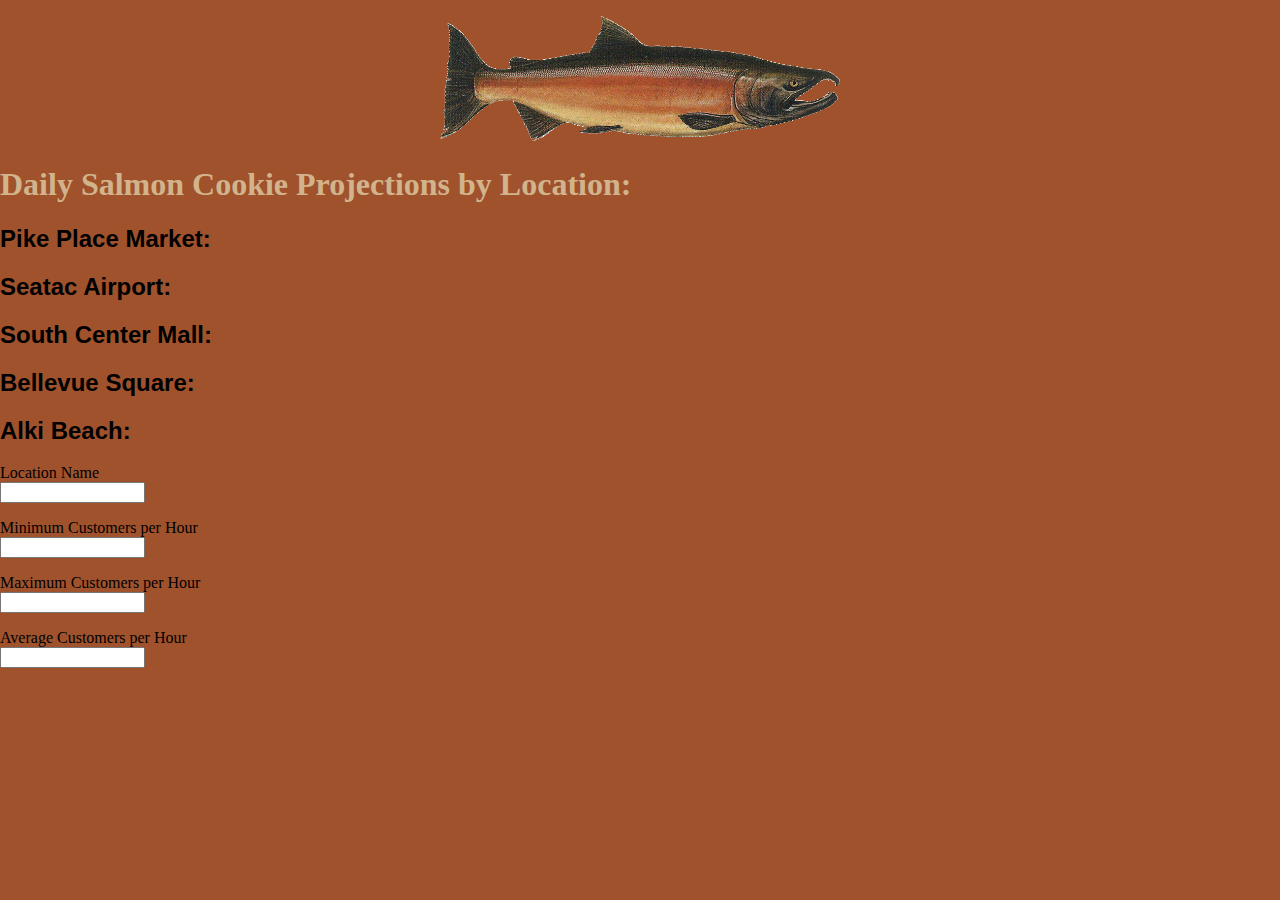
<file: index.html>
<!DOCTYPE html>
<html>

  <head>
    <title>Salmon Cookie Stand</title>
    <link rel="stylesheet" type="text/css" href="style.css" />
  </head>


  <body>
    <p style="text-align:center;"><img src="img/salmon.png" alt="salmon" width="400"/></p>
    <h1>Daily Salmon Cookie Projections by Location:</h1>

    <h2>Pike Place Market:</h2>
      <ul id="pike"> </ul>
      <p id="pikeTotal"></p>

    <h2>Seatac Airport:</h2>
      <ul id="seatac"></ul>
      <p id="seatacTotal"></p>

   <h2>South Center Mall:</h2>
      <ul id="southcenter"></ul>
      <p id="southcenterMallTotal"></p>

    <h2>Bellevue Square:</h2>
      <ul id="bellevue"></ul>
      <p id="bellevueTotal"></p>

    <h2>Alki Beach:</h2>
      <ul id="alki"></ul>
      <p id="alkiTotal"></p>

    <form>
      <p>Location Name <br><input type="text" name="locationname" size="15" maxlength="30" /></p>
      <p>Minimum Customers per Hour <br><input type="text" name="mincustomers" size="15" maxlength="30" /></p>
      <p>Maximum Customers per Hour <br><input type="text" name="maxcustomers" size="15" maxlength="30" /></p>
      <p>Average Customers per Hour<br><input type="text" name="avgcustomers" size="15" maxlength="30" /></p>
    </form>


    <script src="app.js"></script>

  </body>

</html>
</file>
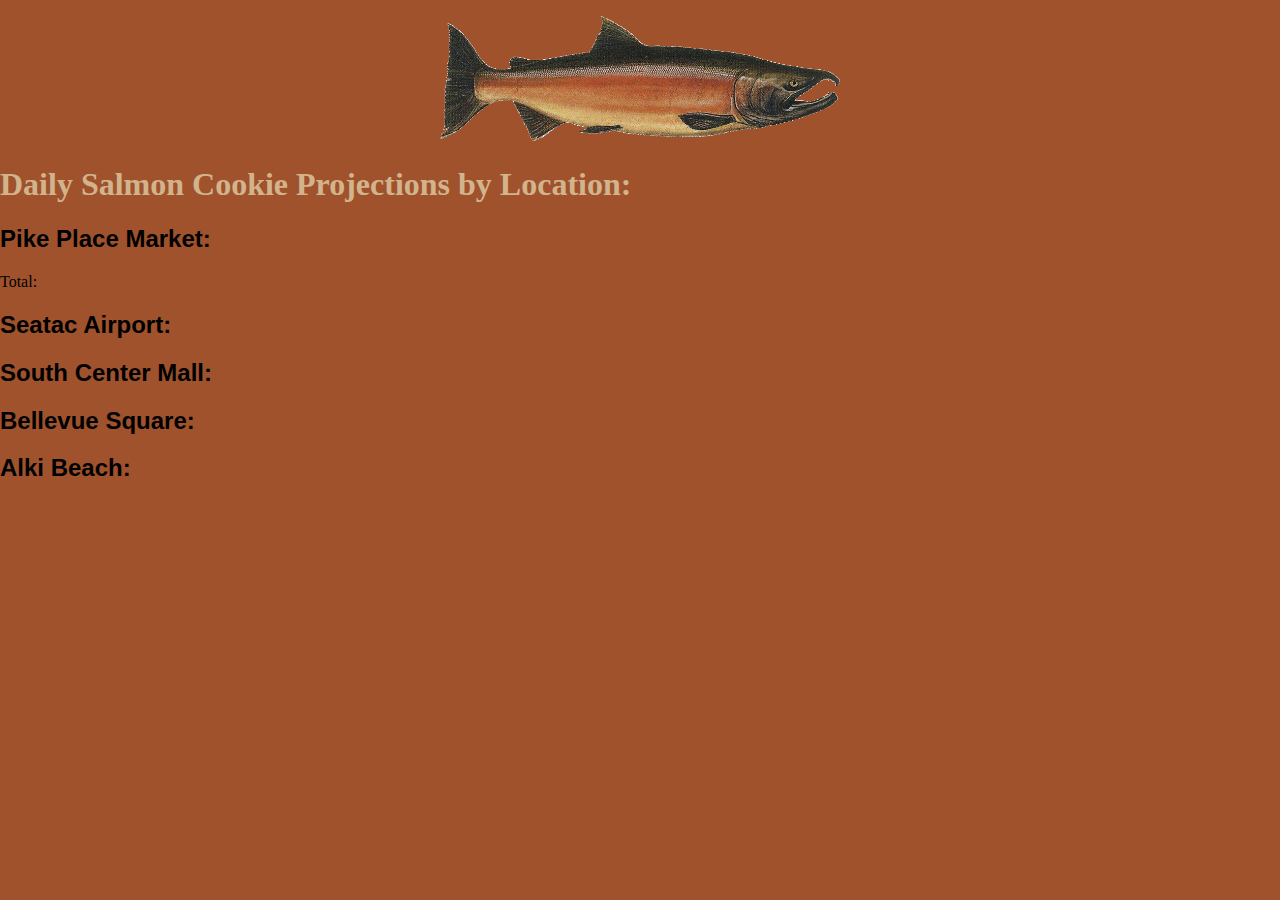
<file: sales.html>
<!DOCTYPE html>
<html>

  <head>
    <title>Salmon Cookie Stand Sales Projections</title>
    <link rel="stylesheet" type="text/css" href="style.css" />
  </head>


  <body>
    <p style="text-align:center;"><img src="img/salmon.png" alt="salmon" width="400"/></p>
    <h1>Daily Salmon Cookie Projections by Location:</h1>

    <h2>Pike Place Market:</h2>
      <ul id="pike"> </ul>
      <p id="pikeTotal">Total:</p>

    <h2>Seatac Airport:</h2>
      <ul id="seatac"></ul>

   <h2>South Center Mall:</h2>
      <ul id="southcenter"></ul>

    <h2>Bellevue Square:</h2>
      <ul id="bellevue"></ul>

    <h2>Alki Beach:</h2>
      <ul id="alki"></ul>


    <script src="app.js"></script>

  </body>

</html>
</file>
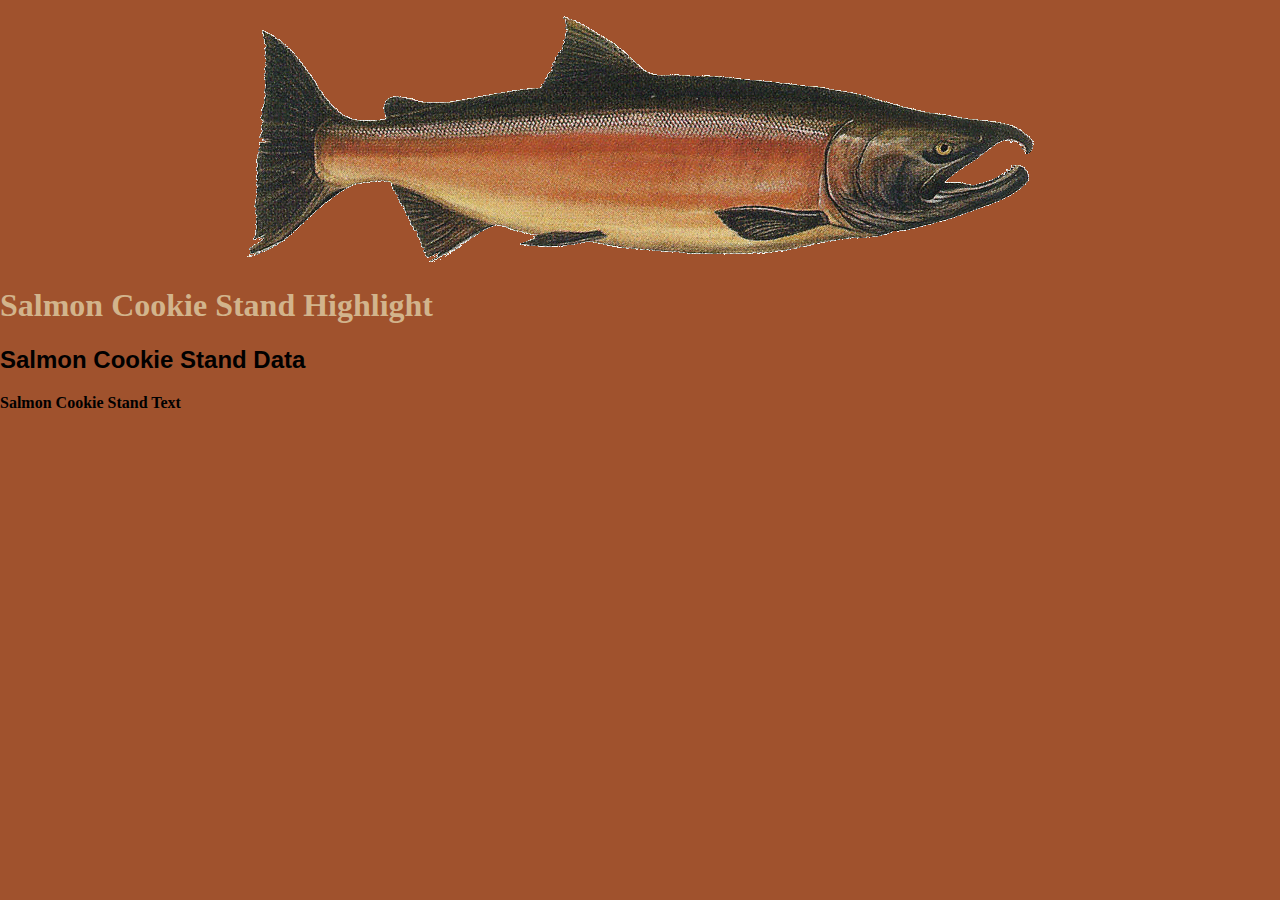
<file: style-guide.html>
<!DOCTYPE html>
<html>

  <head>
    <title>Salmon Cookie Stand Stylesheet</title>
    <link rel="stylesheet" type="text/css" href="style.css" />
  </head>

  <body>
    <p style="text-align:center;"><img src="img/salmon.png" alt="salmon"/></p>
    <h1>Salmon Cookie Stand Highlight</h1>
    <h2>Salmon Cookie Stand Data</h2>
    <h3>Salmon Cookie Stand Text</h3>

  </body>

</html>
</file>
<file: style.css>
body {
  background-color: rgb(160,82,45);
  margin: 0;
  padding: 0;
  height: 100%;
}

h1 {
  font-family:'Helvetica Neue';
  font-style: normal;
  font-weight: 700;
  color: rgb(210,180,140);
  text-align: left;

}
h2 {
  font-family: 'Arial';
  font-style: normal;
  font-weight: bold ;
  color: black;
  text-align: left;

}

h3 {
  font-family: 'Georgia';
  font-style: normal;
  font-weight: bold;
  font-size: 16px;
  color: black;
  text-align: left;
}

div.box {
  height: 300px;
  width: 300px;
  background-color: #bbbbaa;
}

div p {
  background-color: rgb(245,222,179);
}
</file>
